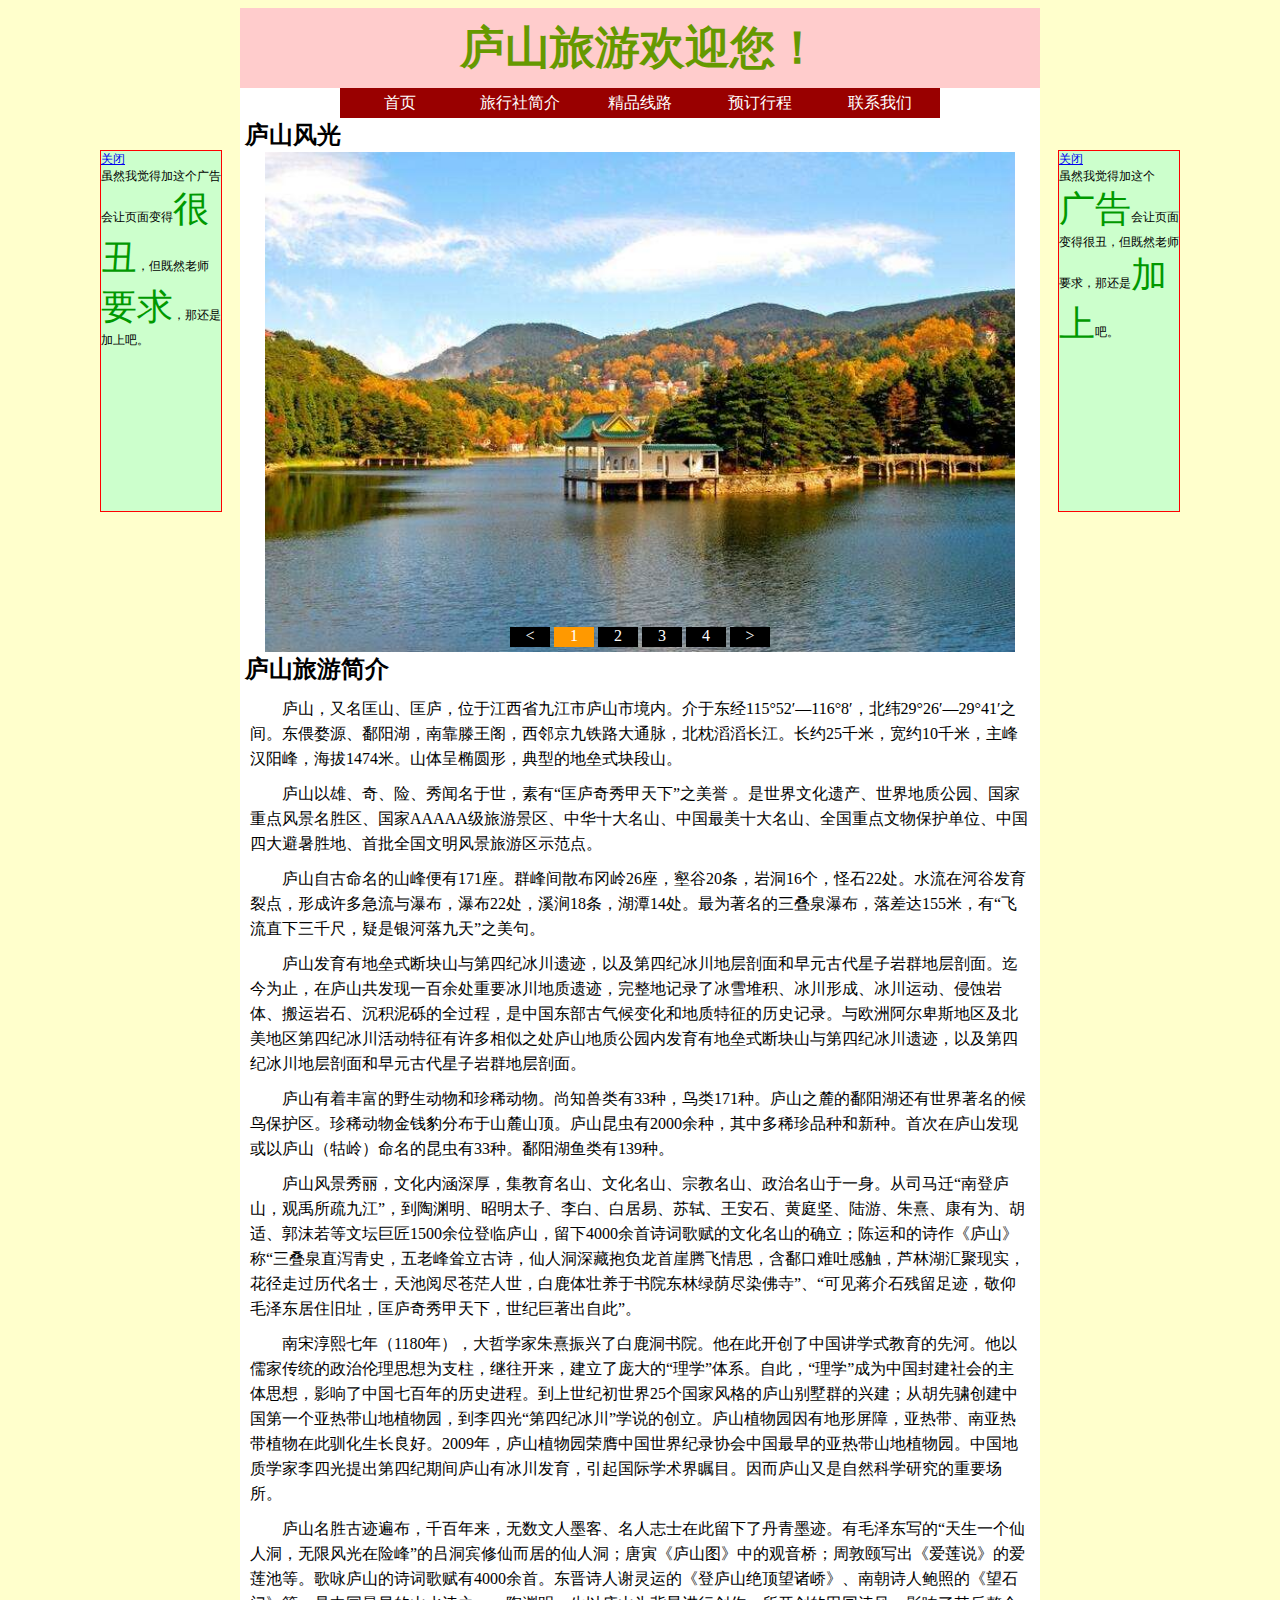
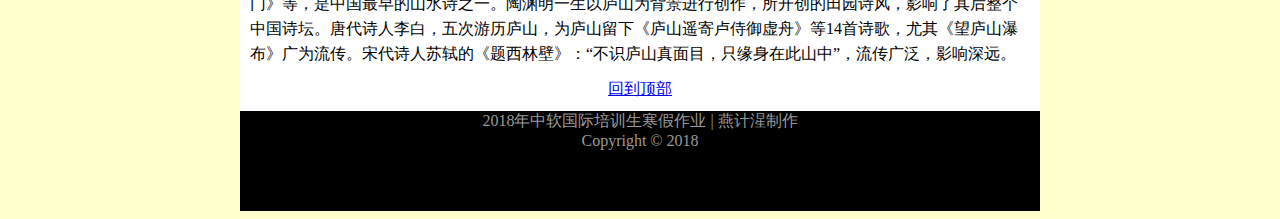
<file: index.html>
<!DOCTYPE html>
<html>
<head>
<meta charset="utf-8"/>
<title>庐山旅游-首页</title>
<link rel="stylesheet" href="style.css"/>
<link rel="stylesheet" href="lunbo.css"/>
<style>
#adleft, #adright{
	position:fixed;
	top:150px;
	z-index:99;
	width:120px;
	height:360px;
	background-color:#ccffcc;
	border:1px solid #ff0000;
	font-size:12px;
}
#adleft span, #adright span{
	font-size:36px;
	color:#009900;
}
#adleft{
	left:100px;
}
#adright{
	right:100px;
}
</style>
<script src="lunbo.js"></script>
<script>
function close(object){
	document.getElementById(object).style.display='none';
}
</script>
</head>
<body onload="changePic(1)">
<div id="adleft"><a href="javascript:close('adleft')">关闭</a><br/>虽然我觉得加这个广告会让页面变得<span>很丑</span>，但既然老师<span>要求</span>，那还是加上吧。</div>
<div id="adright"><a href="javascript:close('adright')">关闭</a><br/>虽然我觉得加这个<span>广告</span>会让页面变得很丑，但既然老师要求，那还是<span>加上</span>吧。</div>
<div id="out">
<h1>庐山旅游欢迎您！</h1>
<!--导航菜单-->
<ul id="menubar">
	<li><a href="index.html">首页</a></li>
	<li><a href="jianjie.html">旅行社简介</a></li>
	<li><a href="#">精品线路</a><a class="hidden" href="xianlu1.html">线路1：庐山三日游</a><a class="hidden" href="xianlu2.html">线路2：庐山西海一日游</a><a class="hidden" href="xianlu3.html">线路3：东林寺、温泉两日游</a></li>
	<li><a href="xingcheng.html">预订行程</a></li>
	<li><a href="lianxi.html">联系我们</a><a class="hidden" style="width:inherit;text-align:center;" href="liuyan.html">给我留言</a></li>
</ul>
<!--图片轮播效果-->
<h2>庐山风光</h2>
<div id="lunbo">
	<ul id="lunbo_bottom">
		<li onclick="movePic('left')">&lt;</li>
		<li onclick="changePic(1)">1</li>
		<li onclick="changePic(2)">2</li>
		<li onclick="changePic(3)">3</li>
		<li onclick="changePic(4)">4</li>
		<li onclick="movePic('right')">&gt;</li>
	<ul>
</div>
<h2>庐山旅游简介</h2>
<p>庐山，又名匡山、匡庐，位于江西省九江市庐山市境内。介于东经115°52′—116°8′，北纬29°26′—29°41′之间。东偎婺源、鄱阳湖，南靠滕王阁，西邻京九铁路大通脉，北枕滔滔长江。长约25千米，宽约10千米，主峰汉阳峰，海拔1474米。山体呈椭圆形，典型的地垒式块段山。</p>
<p>庐山以雄、奇、险、秀闻名于世，素有“匡庐奇秀甲天下”之美誉 。是世界文化遗产、世界地质公园、国家重点风景名胜区、国家AAAAA级旅游景区、中华十大名山、中国最美十大名山、全国重点文物保护单位、中国四大避暑胜地、首批全国文明风景旅游区示范点。</p>
<p>庐山自古命名的山峰便有171座。群峰间散布冈岭26座，壑谷20条，岩洞16个，怪石22处。水流在河谷发育裂点，形成许多急流与瀑布，瀑布22处，溪涧18条，湖潭14处。最为著名的三叠泉瀑布，落差达155米，有“飞流直下三千尺，疑是银河落九天”之美句。</p>
<p>庐山发育有地垒式断块山与第四纪冰川遗迹，以及第四纪冰川地层剖面和早元古代星子岩群地层剖面。迄今为止，在庐山共发现一百余处重要冰川地质遗迹，完整地记录了冰雪堆积、冰川形成、冰川运动、侵蚀岩体、搬运岩石、沉积泥砾的全过程，是中国东部古气候变化和地质特征的历史记录。与欧洲阿尔卑斯地区及北美地区第四纪冰川活动特征有许多相似之处庐山地质公园内发育有地垒式断块山与第四纪冰川遗迹，以及第四纪冰川地层剖面和早元古代星子岩群地层剖面。</p>
<p>庐山有着丰富的野生动物和珍稀动物。尚知兽类有33种，鸟类171种。庐山之麓的鄱阳湖还有世界著名的候鸟保护区。珍稀动物金钱豹分布于山麓山顶。庐山昆虫有2000余种，其中多稀珍品种和新种。首次在庐山发现或以庐山（牯岭）命名的昆虫有33种。鄱阳湖鱼类有139种。</p>
<p>庐山风景秀丽，文化内涵深厚，集教育名山、文化名山、宗教名山、政治名山于一身。从司马迁“南登庐山，观禹所疏九江”，到陶渊明、昭明太子、李白、白居易、苏轼、王安石、黄庭坚、陆游、朱熹、康有为、胡适、郭沫若等文坛巨匠1500余位登临庐山，留下4000余首诗词歌赋的文化名山的确立；陈运和的诗作《庐山》称“三叠泉直泻青史，五老峰耸立古诗，仙人洞深藏抱负龙首崖腾飞情思，含鄱口难吐感触，芦林湖汇聚现实，花径走过历代名士，天池阅尽苍茫人世，白鹿体壮养于书院东林绿荫尽染佛寺”、“可见蒋介石残留足迹，敬仰毛泽东居住旧址，匡庐奇秀甲天下，世纪巨著出自此”。</p>
<p>南宋淳熙七年（1180年），大哲学家朱熹振兴了白鹿洞书院。他在此开创了中国讲学式教育的先河。他以儒家传统的政治伦理思想为支柱，继往开来，建立了庞大的“理学”体系。自此，“理学”成为中国封建社会的主体思想，影响了中国七百年的历史进程。到上世纪初世界25个国家风格的庐山别墅群的兴建；从胡先骕创建中国第一个亚热带山地植物园，到李四光“第四纪冰川”学说的创立。庐山植物园因有地形屏障，亚热带、南亚热带植物在此驯化生长良好。2009年，庐山植物园荣膺中国世界纪录协会中国最早的亚热带山地植物园。中国地质学家李四光提出第四纪期间庐山有冰川发育，引起国际学术界瞩目。因而庐山又是自然科学研究的重要场所。</p>
<p>庐山名胜古迹遍布，千百年来，无数文人墨客、名人志士在此留下了丹青墨迹。有毛泽东写的“天生一个仙人洞，无限风光在险峰”的吕洞宾修仙而居的仙人洞；唐寅《庐山图》中的观音桥；周敦颐写出《爱莲说》的爱莲池等。歌咏庐山的诗词歌赋有4000余首。东晋诗人谢灵运的《登庐山绝顶望诸峤》、南朝诗人鲍照的《望石门》等，是中国最早的山水诗之一。陶渊明一生以庐山为背景进行创作，所开创的田园诗风，影响了其后整个中国诗坛。唐代诗人李白，五次游历庐山，为庐山留下《庐山遥寄卢侍御虚舟》等14首诗歌，尤其《望庐山瀑布》广为流传。宋代诗人苏轼的《题西林壁》：“不识庐山真面目，只缘身在此山中”，流传广泛，影响深远。</p>
<p style="text-indent:0px;text-align:center"><a href="#">回到顶部</a></p>
<!--页脚制作人信息-->
<div id="foot">
	2018年中软国际培训生寒假作业 | 燕计湦制作<br/>Copyright &copy; 2018
</div>
</div>
</body>
<script>
	setInterval("movePic('right')",5000);
</script>
</html>
</file>
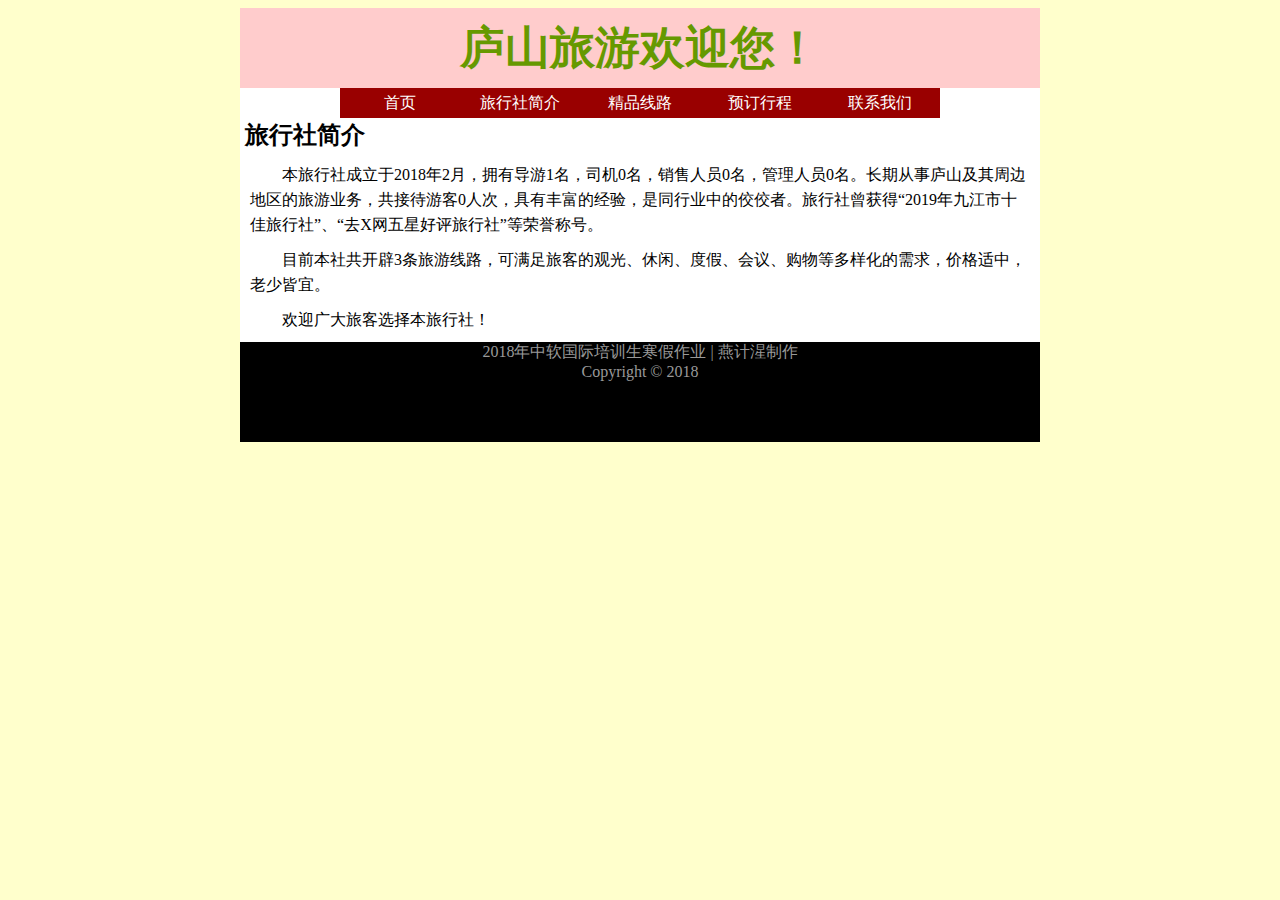
<file: jianjie.html>
<!DOCTYPE html>
<html>
<head>
<meta charset="utf-8"/>
<title>庐山旅游-旅行社简介</title>
<link rel="stylesheet" href="style.css"/>
</head>
<body onload="changePic(1)">
<div id="out">
<h1>庐山旅游欢迎您！</h1>
<!--导航菜单-->
<ul id="menubar">
	<li><a href="index.html">首页</a></li>
	<li><a href="jianjie.html">旅行社简介</a></li>
	<li><a href="#">精品线路</a><a class="hidden" href="xianlu1.html">线路1：庐山三日游</a><a class="hidden" href="xianlu2.html">线路2：庐山西海一日游</a><a class="hidden" href="xianlu3.html">线路3：东林寺、温泉两日游</a></li>
	<li><a href="xingcheng.html">预订行程</a></li>
	<li><a href="lianxi.html">联系我们</a><a class="hidden" style="width:inherit;text-align:center;" href="liuyan.html">给我留言</a></li>
</ul>
<h2>旅行社简介</h2>
<p>本旅行社成立于2018年2月，拥有导游1名，司机0名，销售人员0名，管理人员0名。长期从事庐山及其周边地区的旅游业务，共接待游客0人次，具有丰富的经验，是同行业中的佼佼者。旅行社曾获得“2019年九江市十佳旅行社”、“去X网五星好评旅行社”等荣誉称号。</p>
<p>目前本社共开辟3条旅游线路，可满足旅客的观光、休闲、度假、会议、购物等多样化的需求，价格适中，老少皆宜。</p>
<p>欢迎广大旅客选择本旅行社！</p>
<!--页脚制作人信息-->
<div id="foot">
	2018年中软国际培训生寒假作业 | 燕计湦制作<br/>Copyright &copy; 2018
</div>
</div>
</body>
<script>
	setInterval("movePic('right')",5000);
</script>
</html>
</file>
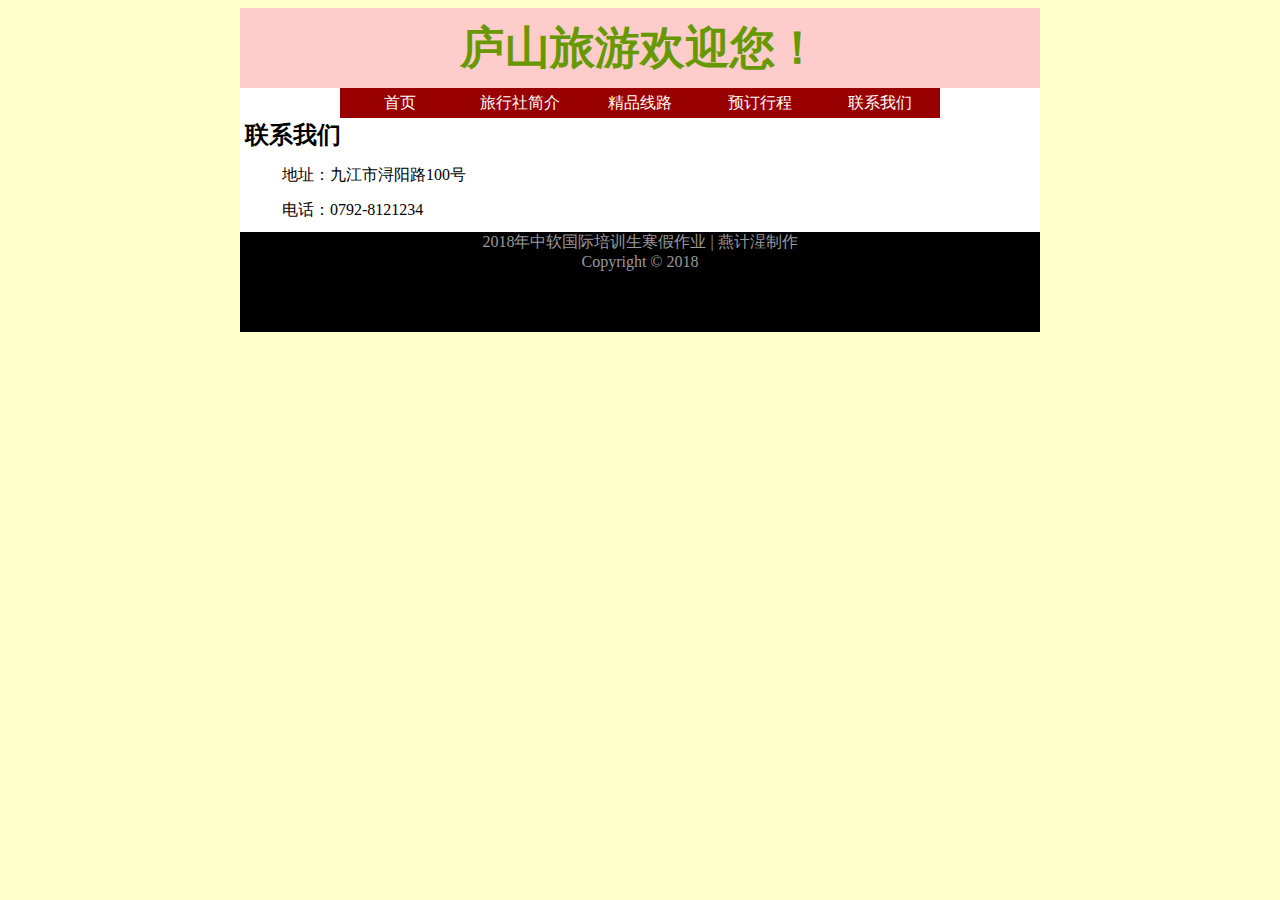
<file: lianxi.html>
<!DOCTYPE html>
<html>
<head>
<meta charset="utf-8"/>
<title>庐山旅游-旅行社简介</title>
<link rel="stylesheet" href="style.css"/>
</head>
<body onload="changePic(1)">
<div id="out">
<h1>庐山旅游欢迎您！</h1>
<!--导航菜单-->
<ul id="menubar">
	<li><a href="index.html">首页</a></li>
	<li><a href="jianjie.html">旅行社简介</a></li>
	<li><a href="#">精品线路</a><a class="hidden" href="xianlu1.html">线路1：庐山三日游</a><a class="hidden" href="xianlu2.html">线路2：庐山西海一日游</a><a class="hidden" href="xianlu3.html">线路3：东林寺、温泉两日游</a></li>
	<li><a href="xingcheng.html">预订行程</a></li>
	<li><a href="lianxi.html">联系我们</a><a class="hidden" style="width:inherit;text-align:center;" href="liuyan.html">给我留言</a></li>
</ul>
<h2>联系我们</h2>
<p>地址：九江市浔阳路100号</p>
<p>电话：0792-8121234</p>
<!--页脚制作人信息-->
<div id="foot">
	2018年中软国际培训生寒假作业 | 燕计湦制作<br/>Copyright &copy; 2018
</div>
</div>
</body>
<script>
	setInterval("movePic('right')",5000);
</script>
</html>
</file>
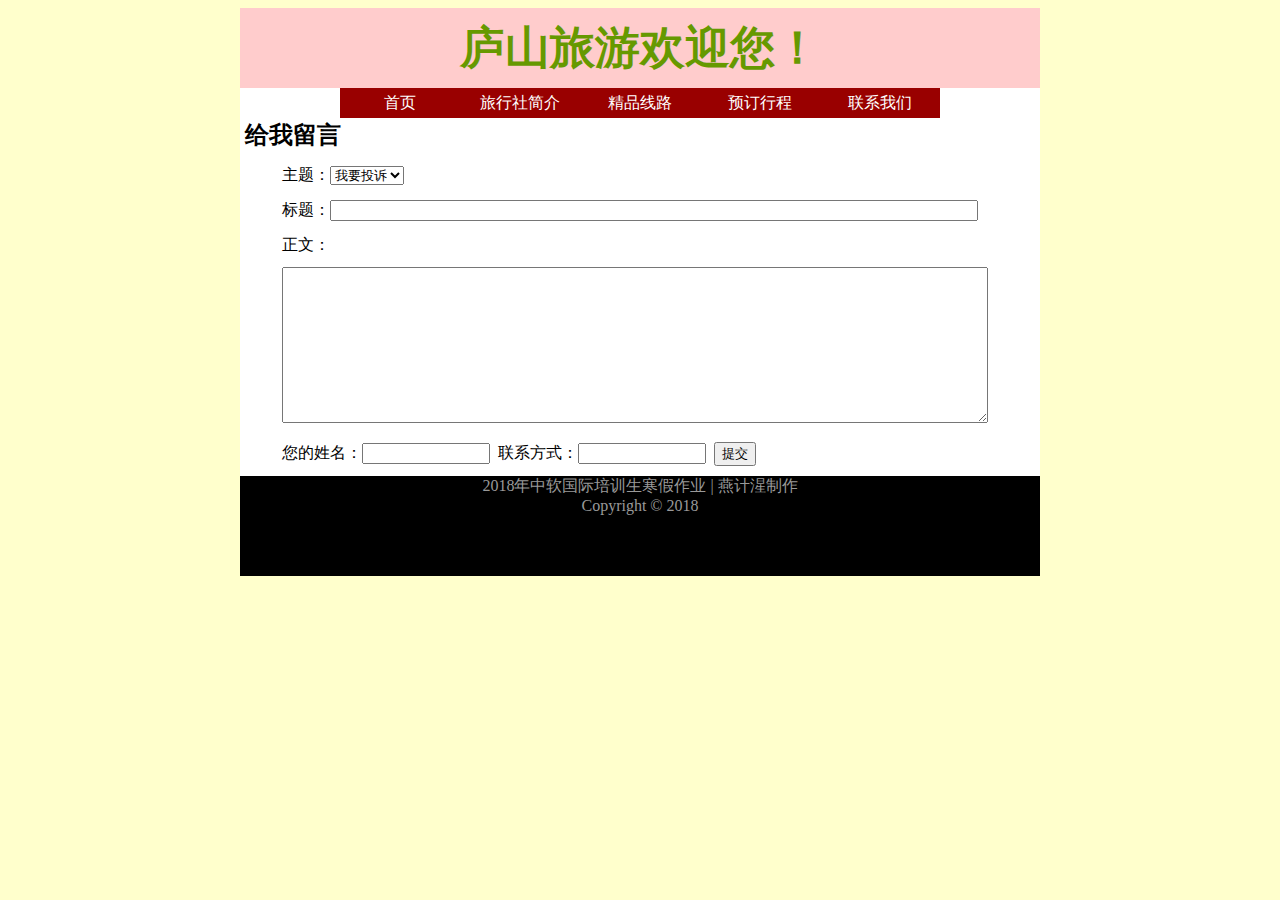
<file: liuyan.html>
<!DOCTYPE html>
<html>
<head>
<meta charset="utf-8"/>
<title>庐山旅游-旅行社简介</title>
<link rel="stylesheet" href="style.css"/>
</head>
<body onload="changePic(1)">
<div id="out">
<h1>庐山旅游欢迎您！</h1>
<!--导航菜单-->
<ul id="menubar">
	<li><a href="index.html">首页</a></li>
	<li><a href="jianjie.html">旅行社简介</a></li>
	<li><a href="#">精品线路</a><a class="hidden" href="xianlu1.html">线路1：庐山三日游</a><a class="hidden" href="xianlu2.html">线路2：庐山西海一日游</a><a class="hidden" href="xianlu3.html">线路3：东林寺、温泉两日游</a></li>
	<li><a href="xingcheng.html">预订行程</a></li>
	<li><a href="lianxi.html">联系我们</a><a class="hidden" style="width:inherit;text-align:center;" href="liuyan.html">给我留言</a></li>
</ul>
<h2>给我留言</h2>
<form method="post" action="javascript:alert('提交成功！')">
<p>主题：<select name="subject"><option value="complaint">我要投诉</option><option value="recommendation">线路推荐</option><option value="vip">团购洽谈</option><option value="job">求职应聘</option><option value="others">其他事宜</option></select></p>
<p>标题：<input type="text" name="title" style="width:640px"/></p>
<p>正文：</p>
<p><textarea name="content" style="width:700px;height:150px"></textarea></p>
<p>您的姓名：<input type="text" name="name" style="width:120px"/>&nbsp;&nbsp;联系方式：<input type="text" name="phone" style="width:120px"/>&nbsp;&nbsp;<input type="submit" value="提交"/></p>
</form>
<!--页脚制作人信息-->
<div id="foot">
	2018年中软国际培训生寒假作业 | 燕计湦制作<br/>Copyright &copy; 2018
</div>
</div>
</body>
<script>
	setInterval("movePic('right')",5000);
</script>
</html>
</file>
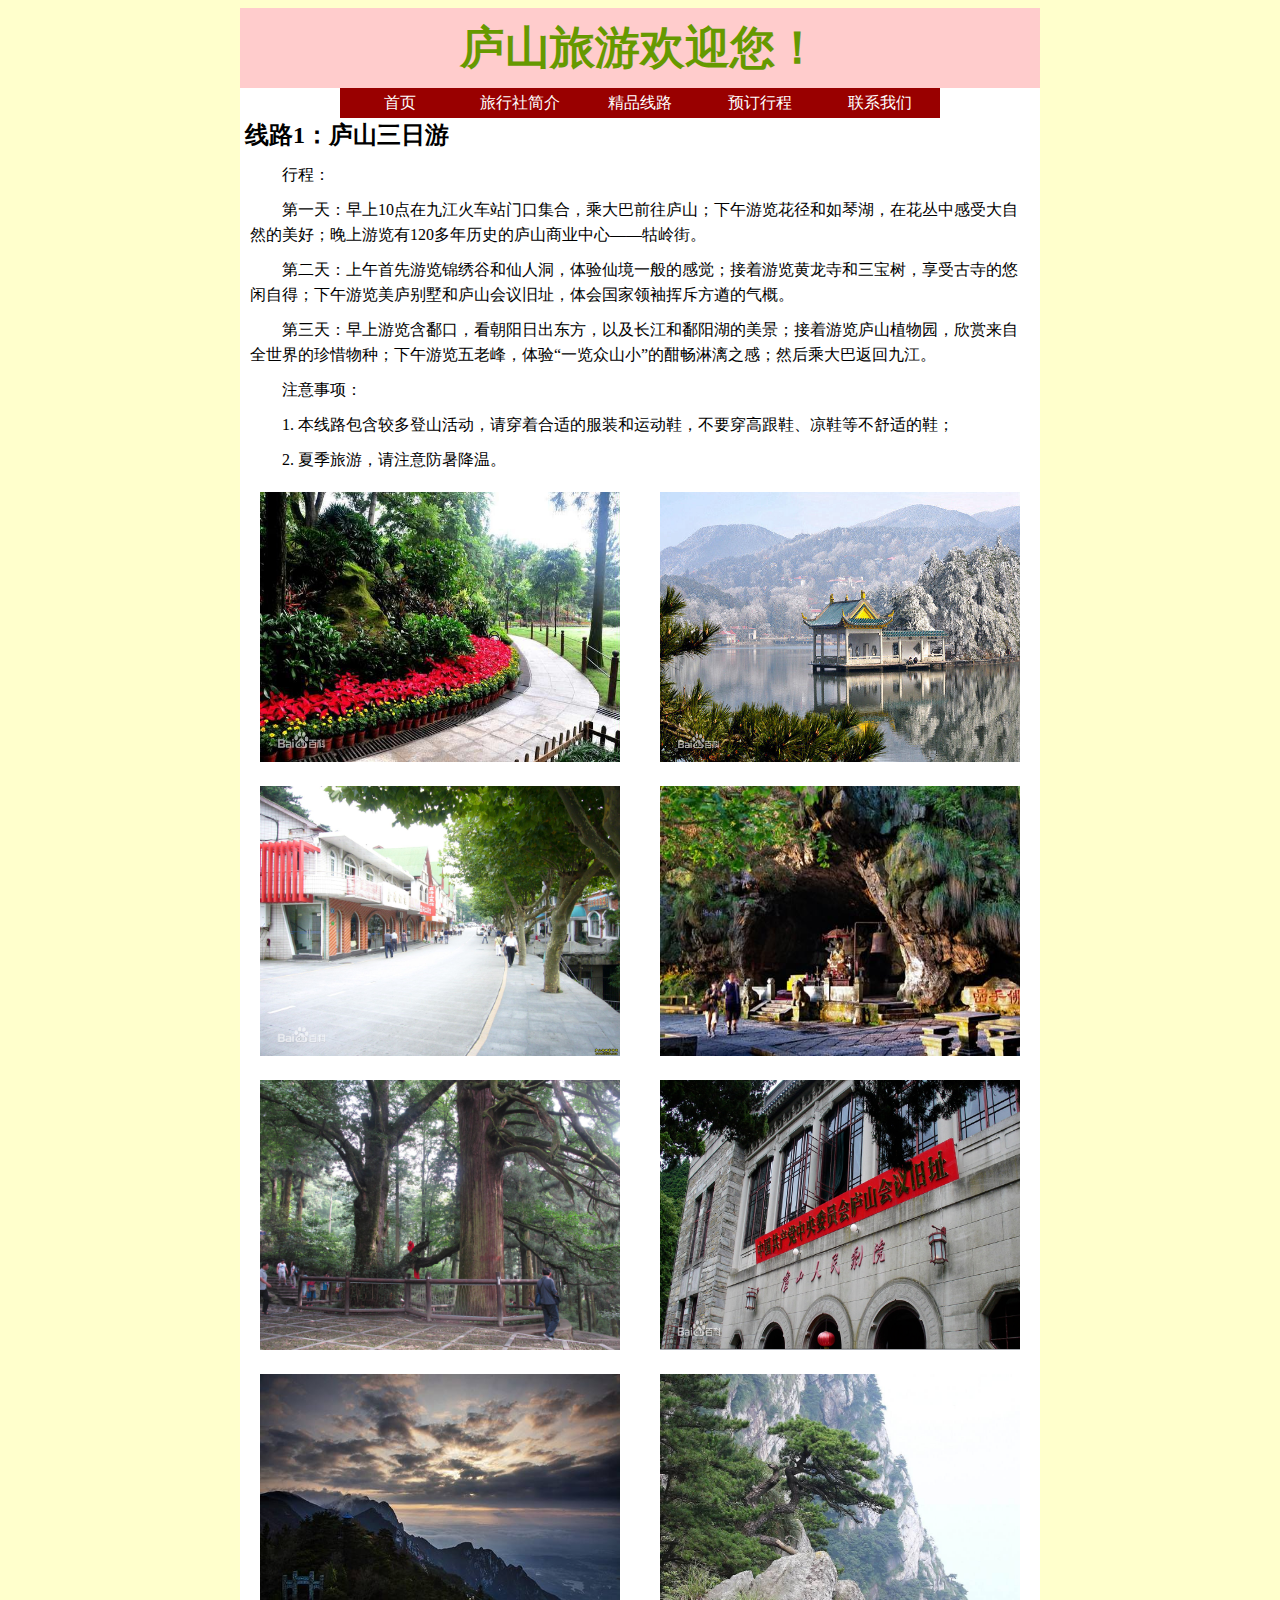
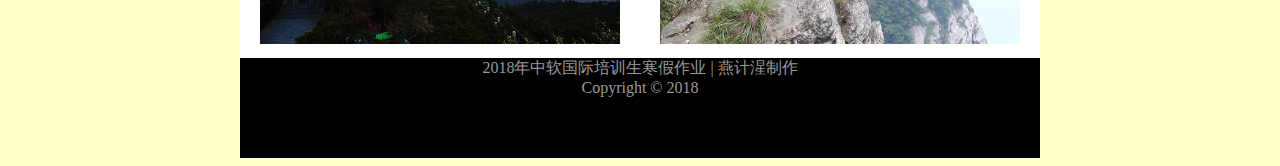
<file: xianlu1.html>
<!DOCTYPE html>
<html>
<head>
<meta charset="utf-8"/>
<title>庐山旅游-线路1：庐山三日游</title>
<link rel="stylesheet" href="style.css"/>
</head>
<body onload="changePic(1)">
<div id="out">
<h1>庐山旅游欢迎您！</h1>
<!--导航菜单-->
<ul id="menubar">
	<li><a href="index.html">首页</a></li>
	<li><a href="jianjie.html">旅行社简介</a></li>
	<li><a href="#">精品线路</a><a class="hidden" href="xianlu1.html">线路1：庐山三日游</a><a class="hidden" href="xianlu2.html">线路2：庐山西海一日游</a><a class="hidden" href="xianlu3.html">线路3：东林寺、温泉两日游</a></li>
	<li><a href="xingcheng.html">预订行程</a></li>
	<li><a href="lianxi.html">联系我们</a><a class="hidden" style="width:inherit;text-align:center;" href="liuyan.html">给我留言</a></li>
</ul>
<h2>线路1：庐山三日游</h2>
<p>行程：</p>
<p>第一天：早上10点在九江火车站门口集合，乘大巴前往庐山；下午游览花径和如琴湖，在花丛中感受大自然的美好；晚上游览有120多年历史的庐山商业中心——牯岭街。</p>
<p>第二天：上午首先游览锦绣谷和仙人洞，体验仙境一般的感觉；接着游览黄龙寺和三宝树，享受古寺的悠闲自得；下午游览美庐别墅和庐山会议旧址，体会国家领袖挥斥方遒的气概。</p>
<p>第三天：早上游览含鄱口，看朝阳日出东方，以及长江和鄱阳湖的美景；接着游览庐山植物园，欣赏来自全世界的珍惜物种；下午游览五老峰，体验“一览众山小”的酣畅淋漓之感；然后乘大巴返回九江。</p>
<p>注意事项：</p>
<p>1. 本线路包含较多登山活动，请穿着合适的服装和运动鞋，不要穿高跟鞋、凉鞋等不舒适的鞋；</p>
<p>2. 夏季旅游，请注意防暑降温。</p>
<img src="xianlu1-1.jpg"/><img src="xianlu1-2.jpg"/><img src="xianlu1-3.jpg"/><img src="xianlu1-4.jpeg"/><img src="xianlu1-5.jpeg"/><img src="xianlu1-6.png"/><img src="xianlu1-7.jpeg"/><img src="xianlu1-8.jpeg"/>
<!--页脚制作人信息-->
<div id="foot">
	2018年中软国际培训生寒假作业 | 燕计湦制作<br/>Copyright &copy; 2018
</div>
</div>
</body>
<script>
	setInterval("movePic('right')",5000);
</script>
</html>
</file>
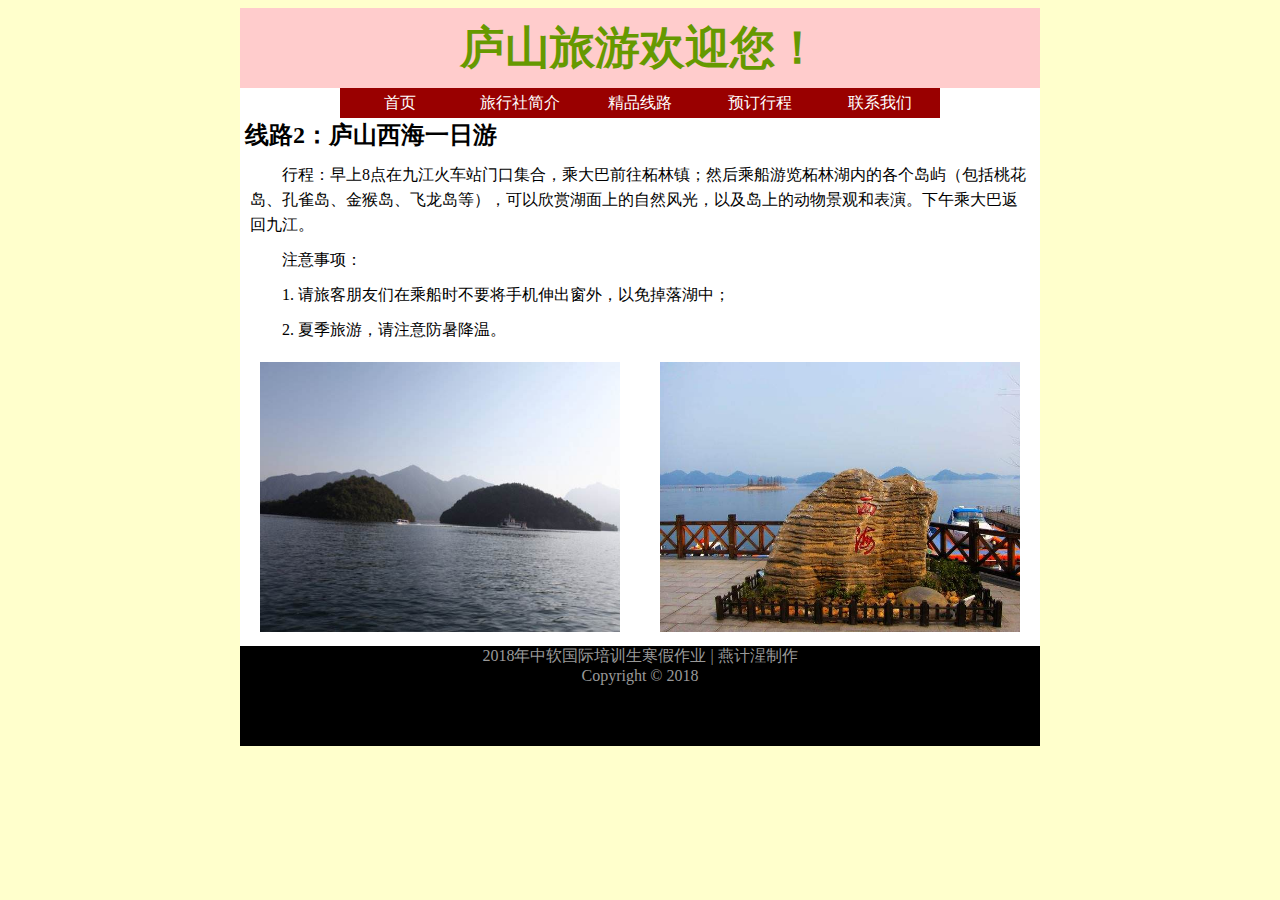
<file: xianlu2.html>
<!DOCTYPE html>
<html>
<head>
<meta charset="utf-8"/>
<title>庐山旅游-线路2：庐山西海一日游</title>
<link rel="stylesheet" href="style.css"/>
</head>
<body onload="changePic(1)">
<div id="out">
<h1>庐山旅游欢迎您！</h1>
<!--导航菜单-->
<ul id="menubar">
	<li><a href="index.html">首页</a></li>
	<li><a href="jianjie.html">旅行社简介</a></li>
	<li><a href="#">精品线路</a><a class="hidden" href="xianlu1.html">线路1：庐山三日游</a><a class="hidden" href="xianlu2.html">线路2：庐山西海一日游</a><a class="hidden" href="xianlu3.html">线路3：东林寺、温泉两日游</a></li>
	<li><a href="xingcheng.html">预订行程</a></li>
	<li><a href="lianxi.html">联系我们</a><a class="hidden" style="width:inherit;text-align:center;" href="liuyan.html">给我留言</a></li>
</ul>
<h2>线路2：庐山西海一日游</h2>
<p>行程：早上8点在九江火车站门口集合，乘大巴前往柘林镇；然后乘船游览柘林湖内的各个岛屿（包括桃花岛、孔雀岛、金猴岛、飞龙岛等），可以欣赏湖面上的自然风光，以及岛上的动物景观和表演。下午乘大巴返回九江。</p>
<p>注意事项：</p>
<p>1. 请旅客朋友们在乘船时不要将手机伸出窗外，以免掉落湖中；</p>
<p>2. 夏季旅游，请注意防暑降温。</p>
<img src="xianlu2-1.jpeg"/><img src="xianlu2-2.jpeg"/>
<!--页脚制作人信息-->
<div id="foot">
	2018年中软国际培训生寒假作业 | 燕计湦制作<br/>Copyright &copy; 2018
</div>
</div>
</body>
<script>
	setInterval("movePic('right')",5000);
</script>
</html>
</file>
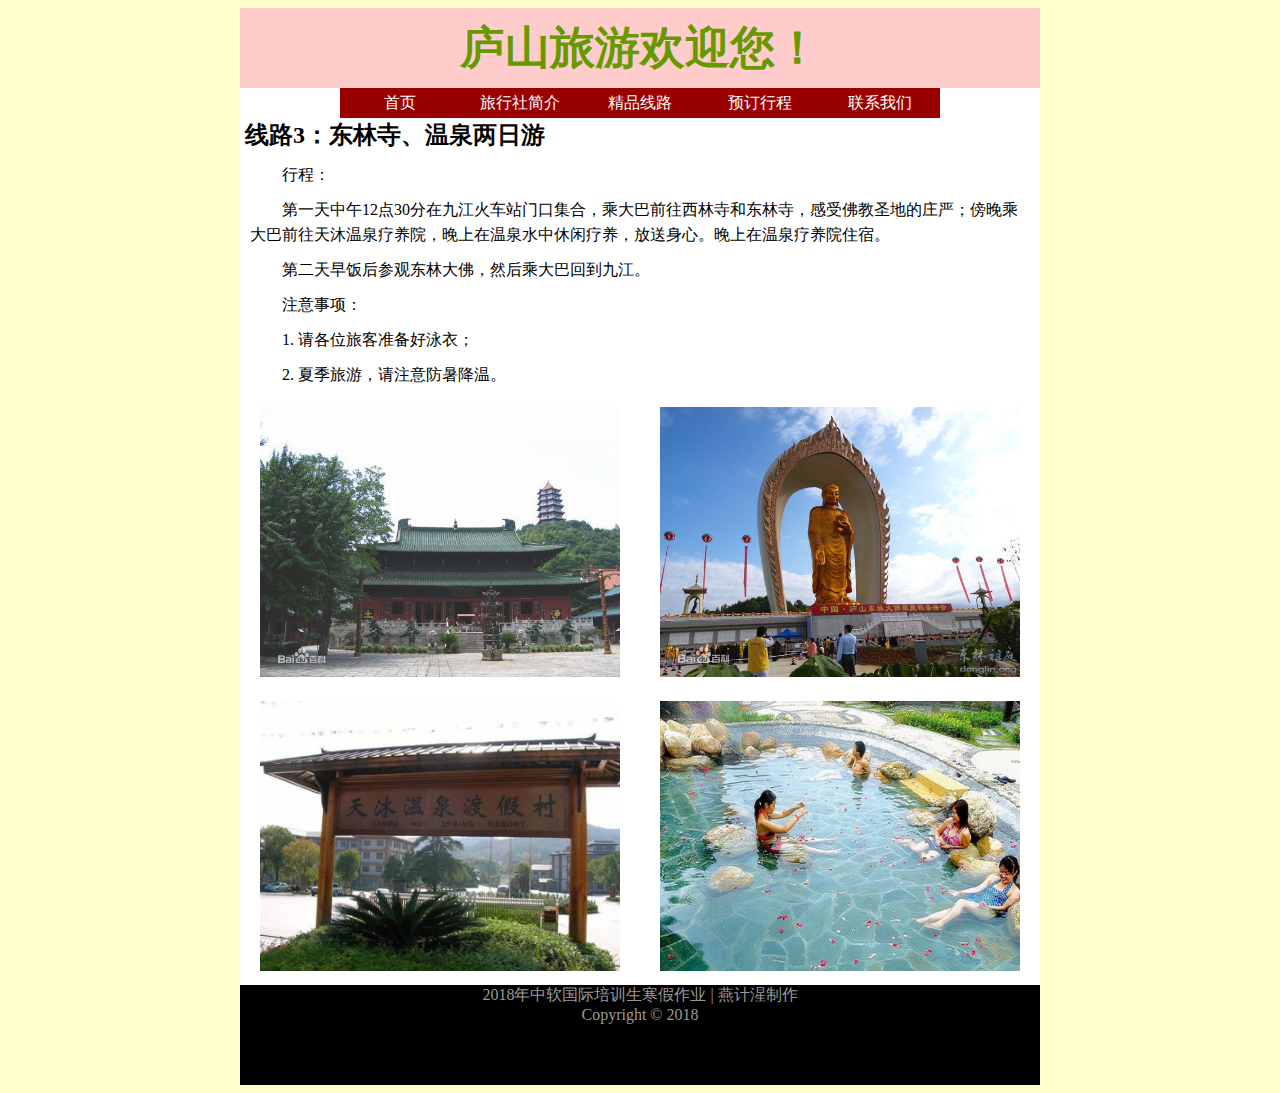
<file: xianlu3.html>
<!DOCTYPE html>
<html>
<head>
<meta charset="utf-8"/>
<title>庐山旅游-线路3：东林寺、温泉两日游</title>
<link rel="stylesheet" href="style.css"/>
</head>
<body onload="changePic(1)">
<div id="out">
<h1>庐山旅游欢迎您！</h1>
<!--导航菜单-->
<ul id="menubar">
	<li><a href="index.html">首页</a></li>
	<li><a href="jianjie.html">旅行社简介</a></li>
	<li><a href="#">精品线路</a><a class="hidden" href="xianlu1.html">线路1：庐山三日游</a><a class="hidden" href="xianlu2.html">线路2：庐山西海一日游</a><a class="hidden" href="xianlu3.html">线路3：东林寺、温泉两日游</a></li>
	<li><a href="xingcheng.html">预订行程</a></li>
	<li><a href="lianxi.html">联系我们</a><a class="hidden" style="width:inherit;text-align:center;" href="liuyan.html">给我留言</a></li>
</ul>
<h2>线路3：东林寺、温泉两日游</h2>
<p>行程：</p>
<p>第一天中午12点30分在九江火车站门口集合，乘大巴前往西林寺和东林寺，感受佛教圣地的庄严；傍晚乘大巴前往天沐温泉疗养院，晚上在温泉水中休闲疗养，放送身心。晚上在温泉疗养院住宿。</p>
<p>第二天早饭后参观东林大佛，然后乘大巴回到九江。</p>
<p>注意事项：</p>
<p>1. 请各位旅客准备好泳衣；</p>
<p>2. 夏季旅游，请注意防暑降温。</p>
<img src="xianlu3-1.jpg"/><img src="xianlu3-2.jpg"/><img src="xianlu3-3.jpeg"/><img src="xianlu3-4.jpg"/>
<!--页脚制作人信息-->
<div id="foot">
	2018年中软国际培训生寒假作业 | 燕计湦制作<br/>Copyright &copy; 2018
</div>
</div>
</body>
<script>
	setInterval("movePic('right')",5000);
</script>
</html>
</file>
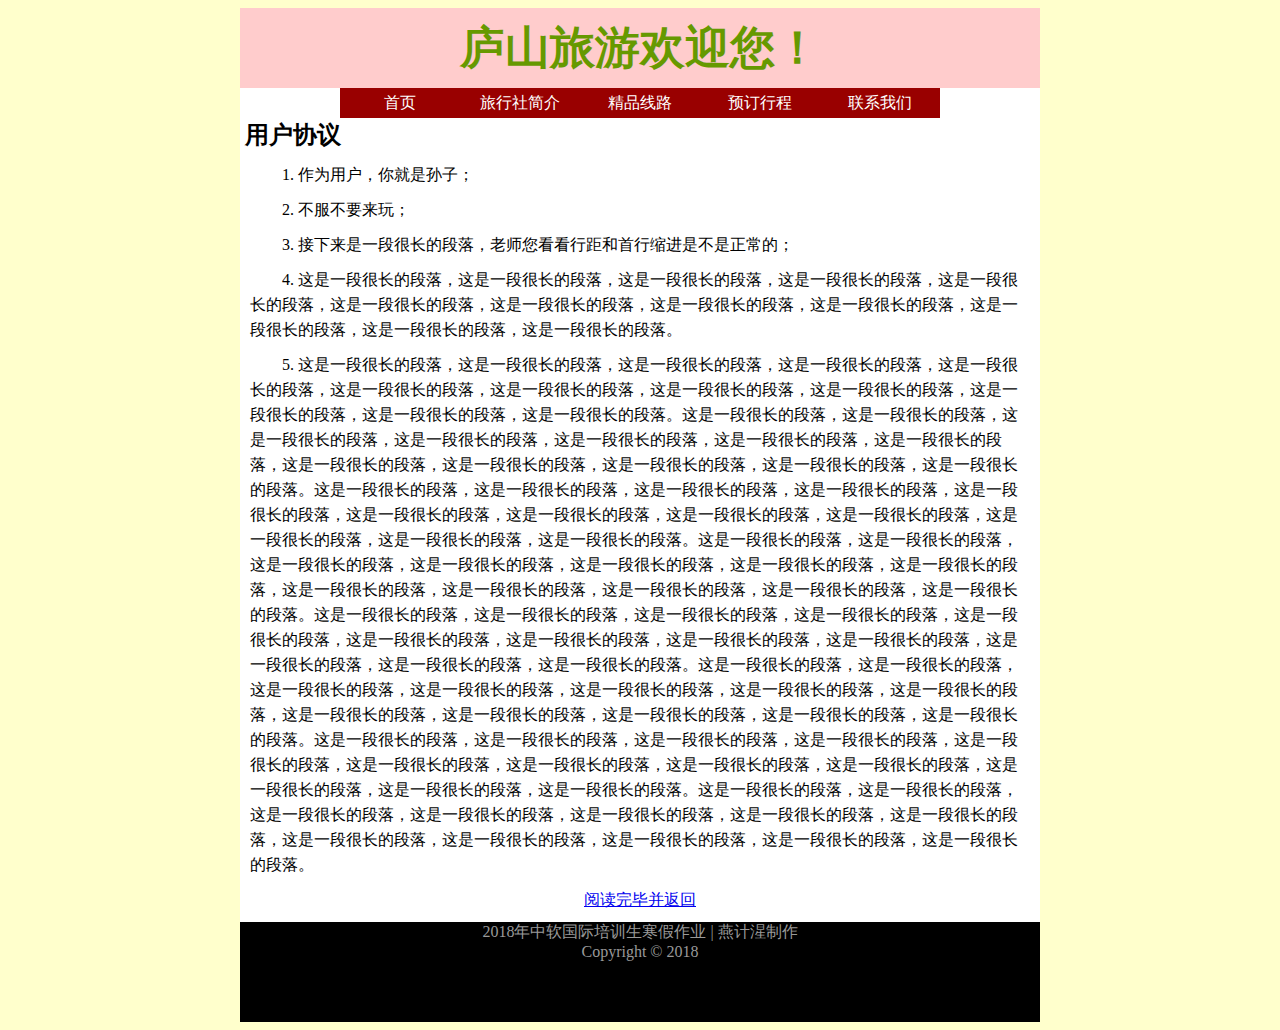
<file: xieyi.html>
<!DOCTYPE html>
<html>
<head>
<meta charset="utf-8"/>
<title>庐山旅游-用户协议</title>
<link rel="stylesheet" href="style.css"/>
</head>
<body onload="changePic(1)">
<div id="out">
<h1>庐山旅游欢迎您！</h1>
<!--导航菜单-->
<ul id="menubar">
	<li><a href="index.html">首页</a></li>
	<li><a href="jianjie.html">旅行社简介</a></li>
	<li><a href="#">精品线路</a><a class="hidden" href="xianlu1.html">线路1：庐山三日游</a><a class="hidden" href="xianlu2.html">线路2：庐山西海一日游</a><a class="hidden" href="xianlu3.html">线路3：东林寺、温泉两日游</a></li>
	<li><a href="xingcheng.html">预订行程</a></li>
	<li><a href="lianxi.html">联系我们</a><a class="hidden" style="width:inherit;text-align:center;" href="liuyan.html">给我留言</a></li>
</ul>
<h2>用户协议</h2>
<p>1. 作为用户，你就是孙子；</p>
<p>2. 不服不要来玩；</p>
<p>3. 接下来是一段很长的段落，老师您看看行距和首行缩进是不是正常的；</p>
<p>4. 这是一段很长的段落，这是一段很长的段落，这是一段很长的段落，这是一段很长的段落，这是一段很长的段落，这是一段很长的段落，这是一段很长的段落，这是一段很长的段落，这是一段很长的段落，这是一段很长的段落，这是一段很长的段落，这是一段很长的段落。</p>
<p>5. 这是一段很长的段落，这是一段很长的段落，这是一段很长的段落，这是一段很长的段落，这是一段很长的段落，这是一段很长的段落，这是一段很长的段落，这是一段很长的段落，这是一段很长的段落，这是一段很长的段落，这是一段很长的段落，这是一段很长的段落。这是一段很长的段落，这是一段很长的段落，这是一段很长的段落，这是一段很长的段落，这是一段很长的段落，这是一段很长的段落，这是一段很长的段落，这是一段很长的段落，这是一段很长的段落，这是一段很长的段落，这是一段很长的段落，这是一段很长的段落。这是一段很长的段落，这是一段很长的段落，这是一段很长的段落，这是一段很长的段落，这是一段很长的段落，这是一段很长的段落，这是一段很长的段落，这是一段很长的段落，这是一段很长的段落，这是一段很长的段落，这是一段很长的段落，这是一段很长的段落。这是一段很长的段落，这是一段很长的段落，这是一段很长的段落，这是一段很长的段落，这是一段很长的段落，这是一段很长的段落，这是一段很长的段落，这是一段很长的段落，这是一段很长的段落，这是一段很长的段落，这是一段很长的段落，这是一段很长的段落。这是一段很长的段落，这是一段很长的段落，这是一段很长的段落，这是一段很长的段落，这是一段很长的段落，这是一段很长的段落，这是一段很长的段落，这是一段很长的段落，这是一段很长的段落，这是一段很长的段落，这是一段很长的段落，这是一段很长的段落。这是一段很长的段落，这是一段很长的段落，这是一段很长的段落，这是一段很长的段落，这是一段很长的段落，这是一段很长的段落，这是一段很长的段落，这是一段很长的段落，这是一段很长的段落，这是一段很长的段落，这是一段很长的段落，这是一段很长的段落。这是一段很长的段落，这是一段很长的段落，这是一段很长的段落，这是一段很长的段落，这是一段很长的段落，这是一段很长的段落，这是一段很长的段落，这是一段很长的段落，这是一段很长的段落，这是一段很长的段落，这是一段很长的段落，这是一段很长的段落。这是一段很长的段落，这是一段很长的段落，这是一段很长的段落，这是一段很长的段落，这是一段很长的段落，这是一段很长的段落，这是一段很长的段落，这是一段很长的段落，这是一段很长的段落，这是一段很长的段落，这是一段很长的段落，这是一段很长的段落。</p>
<!--下面返回没有写成跳转到某个固定页面，是考虑到可能有多个页面会添加用户协议的链接。如果直接打开本页是不会有跳转的-->
<p style="text-align:center;text-indent:0px;"><a href="javascript:history.back()">阅读完毕并返回</a></p>
<!--页脚制作人信息-->
<div id="foot">
	2018年中软国际培训生寒假作业 | 燕计湦制作<br/>Copyright &copy; 2018
</div>
</div>
</body>
<script>
	setInterval("movePic('right')",5000);
</script>
</html>
</file>
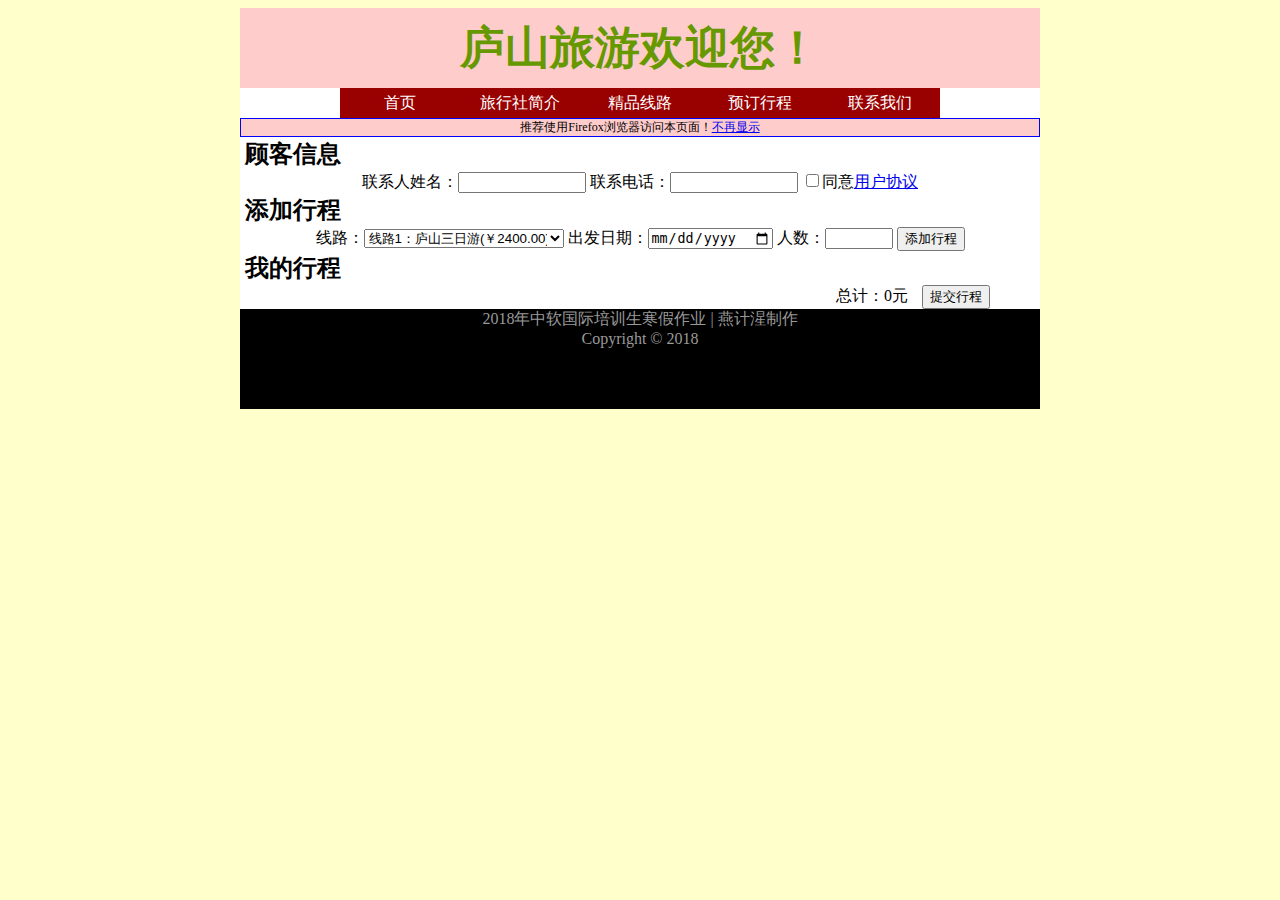
<file: xingcheng.html>
<!DOCTYPE html>
<html>
<head>
<meta charset="utf-8"/>
<title>庐山旅游-预订行程</title>
<link rel="stylesheet" href="style.css"/>
<link rel="stylesheet" href="xingcheng.css"/>
<script src="xingcheng.js"></script>
</head>
<body>
<div id="out">
<h1>庐山旅游欢迎您！</h1>
<!--导航菜单-->
<ul id="menubar">
	<li><a href="index.html">首页</a></li>
	<li><a href="jianjie.html">旅行社简介</a></li>
	<li><a href="#">精品线路</a><a class="hidden" href="xianlu1.html">线路1：庐山三日游</a><a class="hidden" href="xianlu2.html">线路2：庐山西海一日游</a><a class="hidden" href="xianlu3.html">线路3：东林寺、温泉两日游</a></li>
	<li><a href="xingcheng.html">预订行程</a></li>
	<li><a href="lianxi.html">联系我们</a><a class="hidden" style="width:inherit;text-align:center;" href="liuyan.html">给我留言</a></li>
</ul>
<div id="brouserWarning">推荐使用Firefox浏览器访问本页面！<a href="javascript:hide()">不再显示</a></div>
<h2>顾客信息</h2>
<div class="addForm">
	联系人姓名：<input type="text" id="customerName"/>
	联系电话：<input type="text" id="telephone"/>
	<input type="checkbox" id="agreement"/>同意<a href="xieyi.html">用户协议</a>
</div>
<h2>添加行程</h2>
<div class="addForm">
	线路：<select id="route"><option value="1">线路1：庐山三日游(￥2400.00)</option><option value="2">线路2：庐山西海一日游(￥800.00)</option><option value="3">线路3：东林寺、温泉两日游(￥1600.00)</option></select>
	出发日期：<input type="date" id="date"/>
	人数：<input type="number" min="1" id="people"/>
	<input type="button" onclick="addRoute()" value="添加行程"/>
</div>
<h2>我的行程</h2>
<div id="myRoute">
	<div id="submitButton">
		<span id="totalPrice">总计：0元</span>
		<input type="button" value="提交行程" onclick="submitRoute()">
	</div>
</div>
<div id="foot">
	2018年中软国际培训生寒假作业 | 燕计湦制作<br/>Copyright &copy; 2018
</div>
</div>
</body>
</html>
</file>
<file: style.css>
body{
	background-color:#ffffcc;
}
#out{
	width:800px;
	margin:0px auto;
	background-color:#ffffff;
}
#menubar{
	list-style-type:none;
	padding:0px 100px;
	margin:0px;	
}
#menubar li{
	display:inline-block;
	float:left;
	width:120px;
	height:30px;
	background-color:#990000;
	color:#ffffff;
	margin:0px;
	padding:0px;
	text-align:center;
	line-height:30px;
	font-size:16px;
}
#menubar li a{
	display:inline-block;
	clear:both;
	text-decoration:none;
	color:inherit;	
}
#menubar li a.hidden{
	display:none;
}
#menubar li:hover{
	background-color:#dd0000;
}
#menubar li:hover a.hidden{
	display:block;
	position:relative;
	z-index:9;
	background-color: #ffff66;
	text-align:left;
	width:250px;
	color:#000000;
}
#menubar li a.hidden:hover{
	background-color: #ffff00;
}
h1{
	text-align:center;
	font-size:45px;
	font-family:"楷体";
	color:#669900;
	background-color:#ffcccc;
	padding:10px;
	margin:0px;
}
h2{
	display:block;
	clear:left;
	font-size:24px;
	line-height:24px;
	padding:5px;
	margin:0px;
}
p{
	margin:10px 10px;
	padding:0px;
	text-indent:2em;
	font-size:16px;
	line-height:25px;
}
img{
	width:360px;
	height:270px;
	margin:10px 20px;
}
#foot{
	display:block;
	clear:both;
	width:800px;
	height:100px;
	background-color:#000000;
	color:#999999;
	text-align:center;
	vertical-align:middle;
}
</file>
<file: lunbo.css>
#lunbo{
	margin:0px auto;
	width:750px;
	height:500px;
	background-repeat:no-repeat;
	background-size:750px auto;
	background-color:#ccffcc;
}
#lunbo_bottom{
	list-style-type:none;
	position:relative;
	top:475px;
	text-align:center;
	margin:0px;
	padding:0px;
}
#lunbo_bottom li{
	display:inline-block;
	width:40px;
	height:20px;
	text-align:center;
	background-color:#000000;
	color:#ffffff;
	cursor:pointer;
}
#lunbo_bottom li.active{
	background-color:#ff8800;
}
#lunbo_bottom li.noactive{
	background-color:#000000;
}
</file>
<file: xingcheng.css>
.addForm{
	text-align:center;
}
#customerName{
	width:120px;
}
#telephone{
	width:120px;
}
#route{
	width:200px;
}
#date{
	width:120px;
}
#people{
	width:60px;
}
#myRoute div{
	text-align:center;
}
#myRoute div span{
	display:inline-block;
}
#myRoute div span.route{
	width:250px;
}
#myRoute div span.date{
	width:180px;
}
#myRoute div span.people{
	width:100px;
}
#myRoute div span.total{
	width:120px;
}
#submitButton{
	margin:0px 50px;
	text-align:right !important;
}
#totalPrice{
	margin-right:10px;
}
#brouserWarning{
	display:block;
	clear:left;
	text-align:center;
	font-size:12px;
	border:1px solid #0000ff;
	background-color:#ffcccc;
}
</file>
